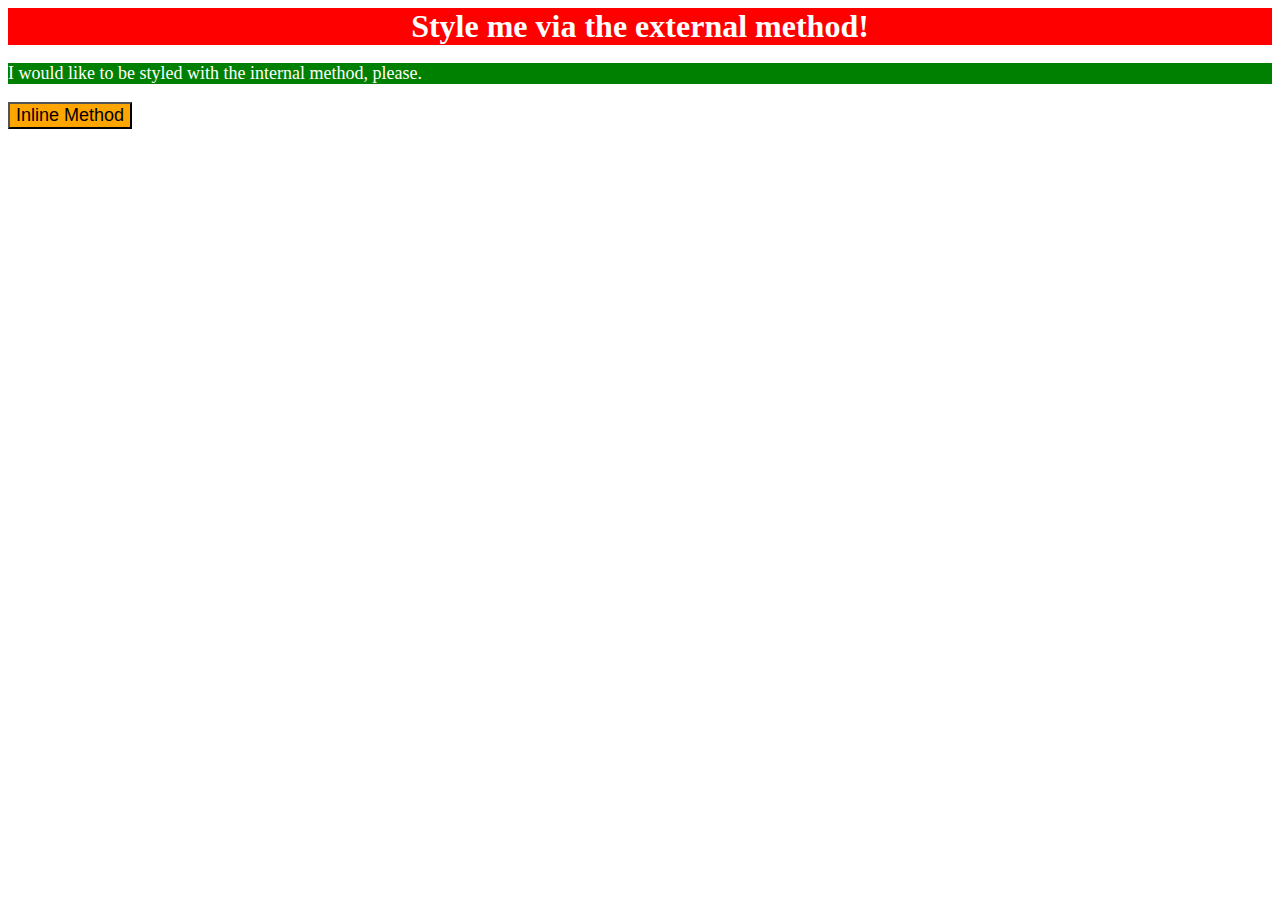
<file: foundations/01-css-methods/index.html>
<!DOCTYPE html>
<html lang="en">
<head>
  <meta charset="UTF-8">
  <meta http-equiv="X-UA-Compatible" content="IE=edge">
  <meta name="viewport" content="width=device-width, initial-scale=1.0">
  <link rel="stylesheet" href="style.css">
  <style>
    p{
      color: white;
      background-color: green;
      font-size: 18px;
    }
  </style>
  <title>Methods for Adding CSS</title>
</head>
<body>
  <div>Style me via the external method!</div>
  <p>I would like to be styled with the internal method, please.</p>
  <button style="background-color: orange; font-size: 18px;">Inline Method</button>
</body>
</html>
</file>
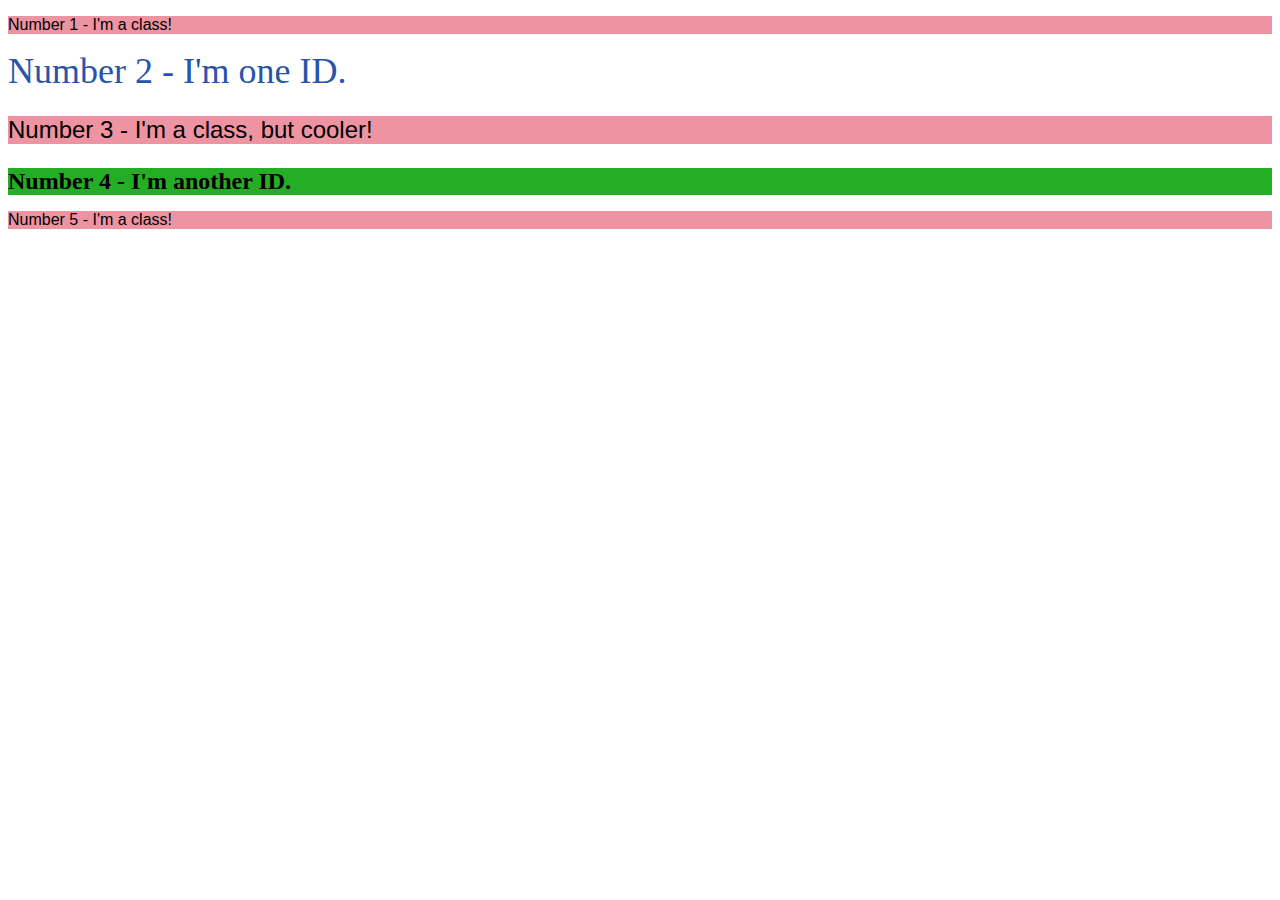
<file: foundations/02-class-id-selectors/index.html>
<!DOCTYPE html>
<html lang="en">
<head>
  <meta charset="UTF-8">
  <meta http-equiv="X-UA-Compatible" content="IE=edge">
  <meta name="viewport" content="width=device-width, initial-scale=1.0">
  <title>Class and ID Selectors</title>
  <link rel="stylesheet" href="style.css">
</head>
<body>
  <p class="odd-class">Number 1 - I'm a class!</p>
  <div id="first-id">Number 2 - I'm one ID.</div>
  <p class="odd-class font-size-24">Number 3 - I'm a class, but cooler!</p>
  <div id="second-id" class="font-size-24">Number 4 - I'm another ID.</div>
  <p class="odd-class">Number 5 - I'm a class!</p>
</body>
</html>
</file>
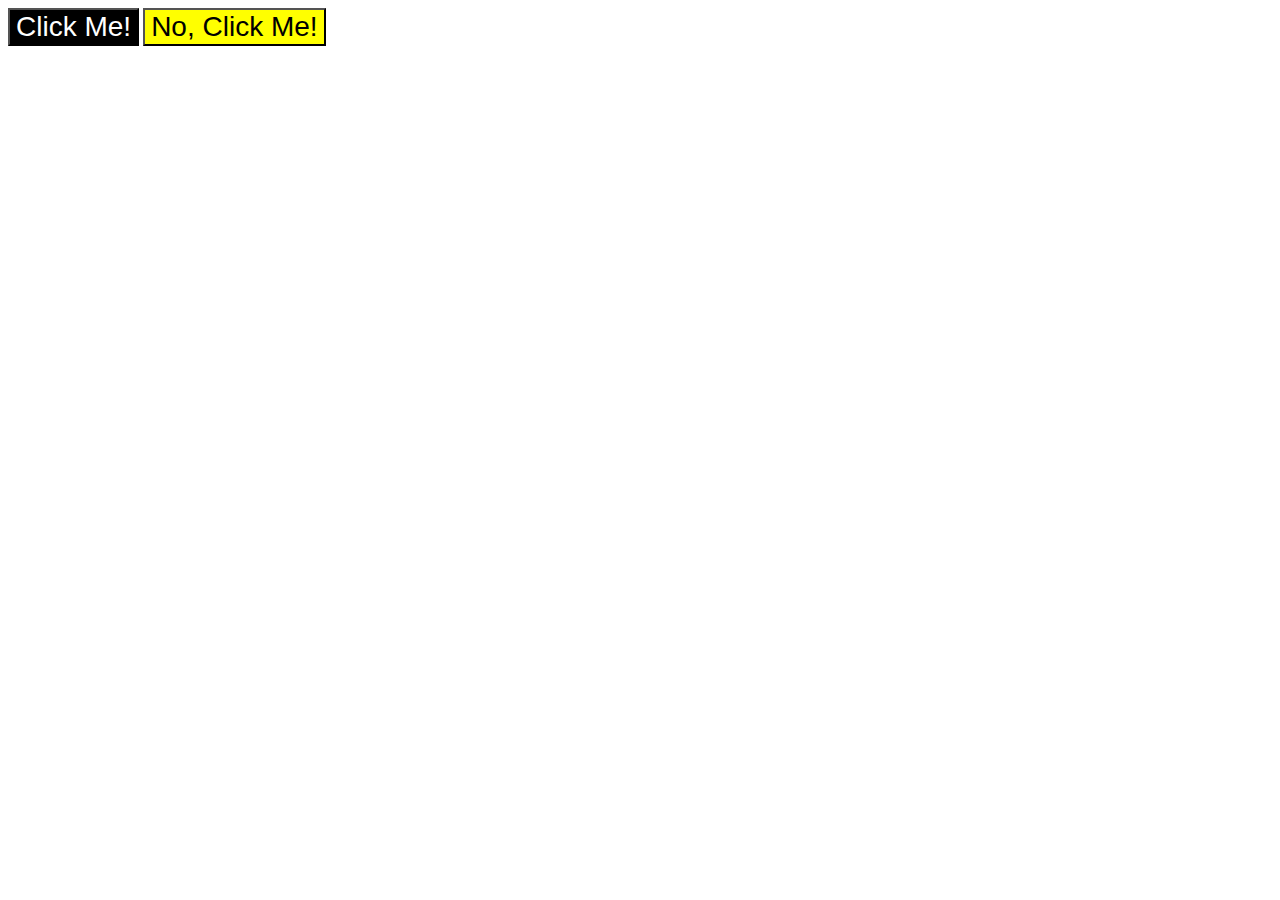
<file: foundations/03-grouping-selectors/index.html>
<!DOCTYPE html>
<html lang="en">
<head>
  <meta charset="UTF-8">
  <meta http-equiv="X-UA-Compatible" content="IE=edge">
  <meta name="viewport" content="width=device-width, initial-scale=1.0">
  <title>Grouping Selectors</title>
  <link rel="stylesheet" href="style.css">
</head>
<body>
  <button class="black-n-white">Click Me!</button>
  <button class="black-n-yellow">No, Click Me!</button>
</body>
</html>
</file>
<file: foundations/01-css-methods/style.css>
div{
    color: white;
    background-color: red;
    font-size: 32px;
    text-align: center;
    font-weight: bold;
}
</file>
<file: foundations/02-class-id-selectors/style.css>
.odd-class{
    background-color: rgb(238, 147, 162);
    font-family: Verdana, sans-serif;
}

#first-id{
    color: rgb(40, 85, 170);
    font-size: 36px;
}

#second-id{
    background-color: rgb(37, 173, 37);
    font-weight: bold;
}

.font-size-24{
    font-size: 24px;
}
</file>
<file: foundations/03-grouping-selectors/style.css>
.black-n-yellow, .black-n-white{
    font-size: 28px;
    font-family: Helvetica, 'Times New Roman', sans-serif;
}

.black-n-yellow{
    background-color: yellow;
}
.black-n-white{
    background-color: black;
    color: white;
}
</file>
